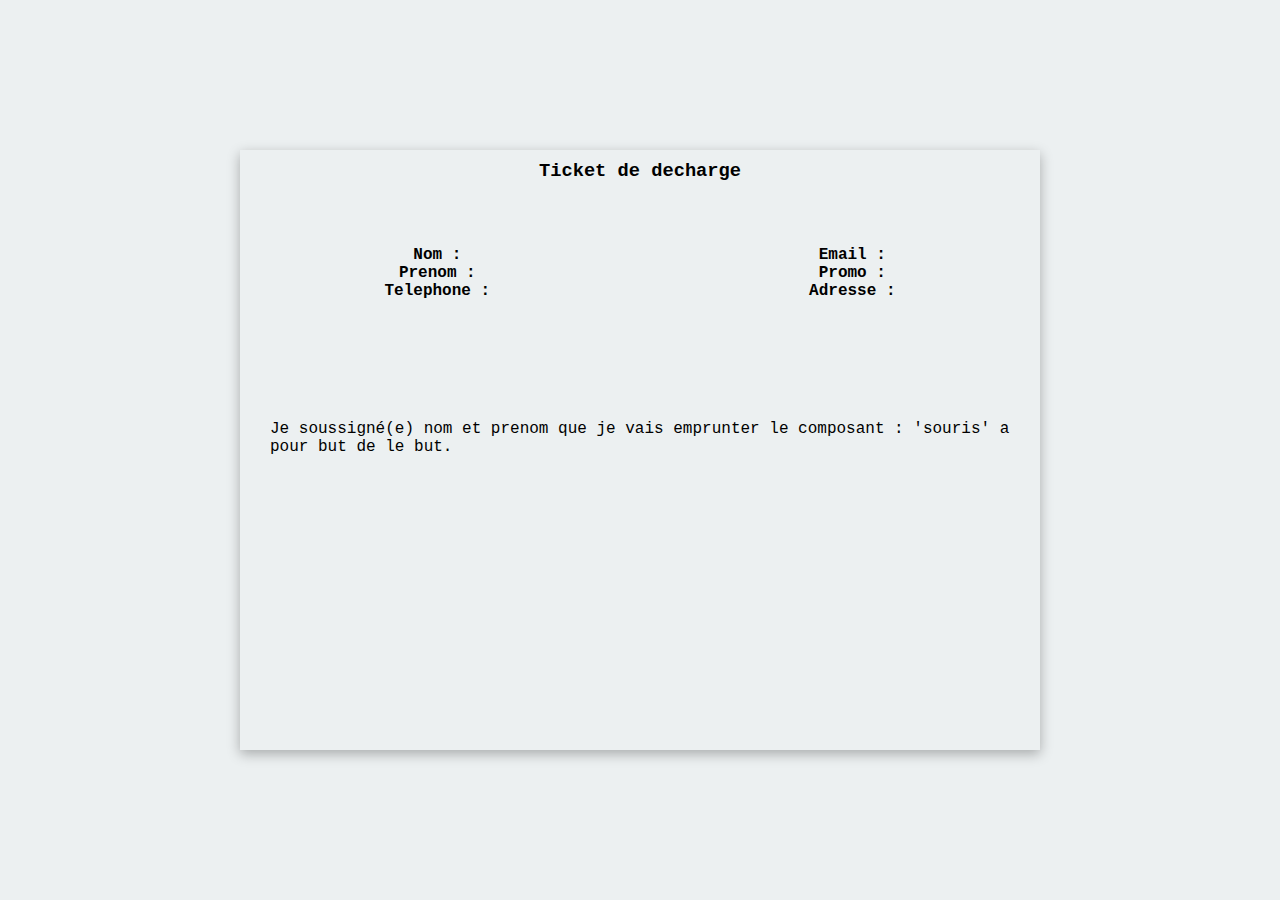
<file: lettre.html>
<!DOCTYPE html>
<html lang="en">
  <head>
    <meta charset="UTF-8" />
    <meta http-equiv="X-UA-Compatible" content="IE=edge" />
    <meta name="viewport" content="width=device-width, initial-scale=1.0" />
    <link rel="stylesheet" href="style.css" />
    <title>Document</title>
  </head>
  <body>
    <div class="let">
      <div class="container">
        <div class="lettre">
          <h3>Ticket de decharge</h3>
          <div class="flex-message">
            <div class=".contact-left">
              <h4>Nom :</h4>
              <h4>Prenom :</h4>
              <h4>Telephone :</h4>
            </div>
            <div class=".contact-right">
              <h4>Email :</h4>
              <h4>Promo :</h4>
              <h4>Adresse :</h4>
            </div>
          </div>
          <div class="message">
            <p>
              Je soussigné(e) nom et prenom que je vais emprunter le composant :
              'souris' a pour but de <span> le but.</span>
            </p>
          </div>
        </div>
      </div>
    </div>
  </body>
</html>
</file>
<file: style.css>
:root {
  --text-color: #2c1320ff;
  --background-color: #ecf0f1ff;
  --usafa-blue: #26547cff;
  --dark-purple: #2c1320ff;
  --cultured: #ecf0f1ff;
  --button-red: #ff4742;
}
* {
  -webkit-box-sizing: border-box;
  -moz-box-sizing: border-box;
  box-sizing: border-box;
  margin: 0;
}
html {
  scroll-behavior: smooth;
}
/* scroll bar */
::-webkit-scrollbar {
  width: 20px;
}

::-webkit-scrollbar-track {
  background-color: transparent;
}

::-webkit-scrollbar-thumb {
  background-color: #d6dee1;
}
::-webkit-scrollbar-thumb {
  background-color: #d6dee1;
  border-radius: 20px;
}

::-webkit-scrollbar-thumb {
  background-color: #d6dee1;
  border-radius: 20px;
  border: 6px solid transparent;
  background-clip: content-box;
}
::-webkit-scrollbar-thumb:hover {
  background-color: #a8bbbf;
}

body {
  font-family: "Montserrat", sans-serif;
  background-color: var(--background-color);
  display: flex;
  flex-direction: column;
}
.container {
  margin-left: auto;
  margin-right: auto;
  margin-top: 0;
  padding-left: 15px;
  padding-right: 15px;
  width: 90%;
}
ul {
  list-style: none;
  cursor: pointer;
}
a {
  text-decoration: none;

  /* header  */
}
.header {
  padding: 0.5rem;
  background-color: #ecf0f1ff;
  /* border-bottom: 1px solid #ff4742; */
  box-shadow: rgb(0 0 0 / 10%) 0px 3px 10px;
}
label.errors {
  display: none;
  color: #a94442;
  background-color: #f2dede;
  border-color: #ebccd1;
  padding: 1px 20px 1px 20px;
}

.header .container {
  display: flex;
  flex-direction: row;
  justify-content: space-between;
  align-items: center;
}
.header .container .logo {
  width: 60px;
  cursor: pointer;
}
.header .container ul {
  width: 75vw;
  display: flex;
  flex-direction: row;
  justify-content: flex-end;
  height: 100%;
  align-items: center;
}

.header .container ul li {
  /* background: #2c4755; */
  transition: all 0.5s ease;
  padding: 10px;
  min-width: 100px;
  text-align: center;
  border-radius: 5px;
}
.header .container ul li:hover {
  background-color: rgb(223, 230, 231);
}

.header .container ul a {
  font-size: 14px;
  font-weight: 600;
  color: var(--text-color);
  opacity: 80%;
  transition: all 0.2s ease-in-out 0s;
}
.header .container ul button {
  background: none;
  font-size: 14px;
  font-weight: 600;
  color: var(--text-color);
  border: 0;
  cursor: pointer;
  opacity: 60%;
  transition: all 0.2s ease-in-out 0s;
}

/* page content */
.header .container ul a:hover {
  opacity: 100%;
}
.header .container ul button:hover {
  opacity: 100%;
  color: #ff4742;
}

.content .container {
  display: flex;
  flex-direction: row;
  flex-wrap: wrap;
  justify-content: center;
  justify-content: space-between;
  gap: 20px;
  margin-top: 20px;
}
.export .container {
  display: flex;
  align-items: center;
  justify-content: space-between;
  flex-wrap: nowrap;
  flex-direction: row;
  padding: 0;
}
@keyframes boxx {
  0% {
    opacity: 0%;
  }
  100% {
    opacity: 100%;
  }
}

.content .container .box {
  animation-name: boxx;
  animation-duration: 0.5s;
  animation-timing-function: ease-in-out;
  display: flex;
  flex-direction: row;
  /* justify-content: space-around; */
  background: var(--text-color);
  background-color: rgb(248, 241, 241);
  width: 26.875;
  height: 250px;
  /* margin-top: 30px; */
  padding: 10px;
  border-radius: 10px;
  box-shadow: rgba(0, 0, 0, 0.12) 0px 4px 12px;
}

.content .container .box .image {
  width: 170px;
}
.content .container .box img {
  width: 100%;
  height: 100%;
  border-radius: 10px;
}

.content .container .box .imformation {
  display: flex;
  flex-direction: column;
  padding-left: 20px;
  column-gap: 5px;
  justify-content: space-between;
  width: 50%;
}
.content .container .box .imformation .buttons {
  display: flex;
  flex-direction: row;
  gap: 10px;
  width: fit-content;
  justify-content: space-evenly;
}

/* Button supprimer */
.content .container .box .imformation .buttons .supprimer {
  background: #ff4742;
  border: 1px solid #ff4742;
  border-radius: 6px;
  box-shadow: rgba(0, 0, 0, 0.1) 1px 2px 4px;
  box-sizing: border-box;
  color: #ffffff;
  cursor: pointer;
  display: inline-block;
  font-size: 16px;
  font-weight: 600;
  min-height: 40px;
  outline: 0;
  padding: 8px 10px;
  text-align: center;
  text-rendering: geometricprecision;
  text-transform: none;
  user-select: none;
  -webkit-user-select: none;
  touch-action: manipulation;
  vertical-align: middle;
}
.content .container .box .imformation .buttons .supprimer:hover,
.content .container .box .imformation .buttons .supprimer:active {
  background-color: initial;
  background-position: 0 0;
  color: #ff4742;
}
.content .container .box .imformation .buttons .supprimer:active {
  opacity: 0.5;
}

/* button modifier */

.content .container .box .imformation .buttons .modifier {
  background: var(--text-color);
  border: 1px solid var(--text-color);
  border-radius: 6px;
  box-shadow: rgba(0, 0, 0, 0.1) 1px 2px 4px;
  box-sizing: border-box;
  color: #ffffff;
  cursor: pointer;
  display: inline-block;
  font-size: 16px;
  font-weight: 600;
  min-height: 40px;
  outline: 0;
  padding: 8px 10px;
  text-align: center;
  text-rendering: geometricprecision;
  text-transform: none;
  user-select: none;
  -webkit-user-select: none;
  touch-action: manipulation;
  vertical-align: middle;
}
.content .container .box .imformation .buttons .modifier:hover,
.content .container .box .imformation .buttons .modifier:active {
  background-color: initial;
  background-position: 0 0;
  color: var(--text-color);
}
.content .container .box .imformation .buttons .modifier:active {
  opacity: 0.5;
}

/* search */

.search {
  position: relative;
  top: 50%;
  left: 50%;
  transform: translate(-50%);
  transition: all 1s;
  width: 50px;
  height: 50px;
  background: white;
  box-sizing: border-box;
  border-radius: 25px;
  border: 4px solid white;
  padding: 5px;
}

.inpt-search {
  position: absolute;
  top: 0;
  left: 0;
  width: 100%;
  height: 42.5px;
  line-height: 30px;
  outline: 0;
  border: 0;
  display: none;
  font-size: 1em;
  border-radius: 20px;
  padding: 0 20px;
}

.fa {
  box-sizing: border-box;
  padding: 10px;
  width: 42.5px;
  height: 42.5px;
  position: absolute;
  top: 0;
  right: 0;
  border-radius: 50%;
  color: var(--text-color);
  text-align: center;
  font-size: 1.2em;
  transition: all 1s;
}

.search:hover,
.search:valid {
  width: 200px;
  cursor: pointer;
}

.search:hover input,
.search:valid input {
  display: block;
}

.search:hover .fa,
.search:valid .fa {
  background: var(--text-color);
  color: white;
}

.search a {
  display: none;
  position: absolute;
  top: 70px;
  bottom: 0;
  left: 0;
  right: 0;
  font-size: 20px;
  color: white;
  text-align: center;
  width: 100%;
}

.search:valid a {
  display: block;
  position: absolute;
  top: 48px;
  color: #ff4742;
}

/* The Modal (background) */
.modal {
  display: none; /* Hidden by default */
  position: fixed; /* Stay in place */
  z-index: 1; /* Sit on top */
  padding-top: 100px; /* Location of the box */
  left: 0;
  top: 0;
  width: 100%; /* Full width */
  height: 100%; /* Full height */
  overflow: auto; /* Enable scroll if needed */
  background-color: rgb(0, 0, 0); /* Fallback color */
  background-color: rgba(0, 0, 0, 0.4); /* Black w/ opacity */
}

/* Modal Content */
.modal-content {
  position: relative;
  background-color: var(--background-color);
  border-radius: 8px;
  margin: auto;
  padding: 2px;
  width: 60%;
  box-shadow: 0 4px 8px 0 rgba(0, 0, 0, 0.2), 0 6px 20px 0 rgba(0, 0, 0, 0.19);
  -webkit-animation-name: animatetop;
  -webkit-animation-duration: 0.4s;
  animation-name: animatetop;
  animation-duration: 0.4s;
}

/* Add Animation */
@-webkit-keyframes animatetop {
  from {
    top: -300px;
    opacity: 0;
  }
  to {
    top: 0;
    opacity: 1;
  }
}

@keyframes animatetop {
  from {
    top: -300px;
    opacity: 0;
  }
  to {
    top: 0;
    opacity: 1;
  }
}

/* The Close Button */
.close {
  color: white;
  float: right;
  font-size: 28px;
  font-weight: bold;
}

.close:hover,
.close:focus {
  color: #000;
  text-decoration: none;
  cursor: pointer;
}

.modal-header {
  padding: 2px 16px;
  background-color: var(--dark-purple);
  color: white;
  border-radius: 8px 8px 0 0;
}

.modal-body {
  padding: 2px 16px;
  opacity: 80%;
}

.modal-footer {
  padding: 2px 16px;
  background-color: var(--dark-purple);
  color: white;
  border-radius: 0 0 8px 8px;
}

/* ///////// */

input[type="text"],
select {
  width: 100%;
  padding: 12px 20px;
  margin: 8px 0;
  display: block;
  border: 1px solid #ccc;
  border-radius: 8px;
  box-sizing: border-box;
}

input[type="submit"] {
  width: 50%;
  display: block;
  align-items: center;
  transition: all 0.5s ease;
  background-color: var(--usafa-blue);
  color: white;
  padding: 14px 20px;
  margin: 8px auto;
  border: none;
  border-radius: 8px;
  cursor: pointer;
}
input[type="submit"]:hover {
  color: var(--text-color);
}

.export input[type="submit"] {
  width: 50%;
  display: block;
  align-items: center;
  border: 3px solid #1d6f42;
  transition: all 0.5s ease;
  background-color: transparent;
  color: #1d6f42;
  padding: 14px 20px;
  margin: 8px auto;
  outline: none;
  border-radius: 8px;
  cursor: pointer;
}
.export input[type="submit"]:hover {
  color: var(--cultured);
  background-color: #1d6f42;
  border-color: #1d6f42;
}
/* Footer */

.text-center {
  text-align: center;
  padding: 15px;
  background-color: var(--usafa-blue);
  color: var(--background-color);
  margin: 10px 0 0 0;
}
/* Alert */

.result p {
  font-size: 20px;
}
.alert {
  opacity: 1;
  transition: opacity 0.6s; /* 600ms to fade out */
}

/* The alert message box */
.alert {
  padding: 20px;
  background-color: green; /* Red */
  color: white;
  margin-bottom: 15px;
}

.alert.fail {
  padding: 20px;
  background-color: red; /* Red */
  color: white;
  margin-bottom: 15px;
}

/* The close button */
.closebtn {
  margin-left: 15px;
  color: white;
  font-weight: bold;
  float: right;
  font-size: 22px;
  line-height: 20px;
  cursor: pointer;
  transition: 0.3s;
}

/* When moving the mouse over the close button */
.closebtn:hover {
  color: black;
}

/* Login  */

.login .container {
  display: flex;
  flex-wrap: wrap;
  align-content: center;
  justify-content: center;
  align-items: center;
  height: 100vh;
}

.login .container form {
  display: flex;
  background-color: #2d2f36;
  width: 39em;
  border-radius: 8px;
  height: 19em;
  flex-wrap: nowrap;
  gap: 10px;
  flex-direction: column;
  align-items: center;
  justify-content: center;
}
.login .container form h3 {
  color: var(--background-color);
}
.login .container form input {
  /* font-family: "Roboto", sans-serif; */
  color: #333;
  font-size: 1rem;
  /* margin: 0 auto; */
  padding: 1rem 1rem;
  border-radius: 0.2rem;
  background-color: rgb(255, 255, 255);
  border: none;
  width: 50%;
  /* display: block; */
  border-bottom: 0.3rem solid transparent;
  transition: all 0.3s;
}
.login .container form .login-btn {
  background: var(--text-color);
  border: 1px solid var(--text-color);
  border-radius: 6px;
  box-shadow: rgba(0, 0, 0, 0.1) 1px 2px 4px;
  box-sizing: border-box;
  color: #ffffff;
  cursor: pointer;
  display: inline-block;
  font-size: 16px;
  font-weight: 600;
  min-height: 40px;
  outline: 0;
  padding: 8px 10px;
  text-align: center;
  text-rendering: geometricprecision;
  text-transform: none;
  user-select: none;
  -webkit-user-select: none;
  touch-action: manipulation;
  vertical-align: middle;
}

.login .container form .login-btn:hover,
.login .container form .login-btn:active {
  background-color: initial;
  background-position: 0 0;
  color: var(--text-color);
}
.login .container form .login-btn:active {
  opacity: 0.5;
}

/* Previous and next buttons */
#previous,
#next {
  background: var(--text-color);
  border: 1px solid var(--text-color);
  border-radius: 6px;
  box-shadow: rgba(0, 0, 0, 0.1) 1px 2px 4px;
  box-sizing: border-box;
  color: #ffffff;
  cursor: pointer;
  display: inline-block;
  font-size: 16px;
  font-weight: 400;
  min-height: 40px;
  outline: 0;
  padding: 8px 10px;
  text-align: center;
  text-rendering: geometricprecision;
  text-transform: none;
  user-select: none;
  -webkit-user-select: none;
  touch-action: manipulation;
  vertical-align: middle;
}

#next:hover,
#next:active {
  background-color: initial;
  background-position: 0 0;
  color: var(--text-color);
}
#previous:hover,
#previous:active {
  background-color: initial;
  background-position: 0 0;
  color: var(--text-color);
}

.update .container {
  display: flex;
  justify-content: center;
  align-items: center;
  flex-direction: column;
}

.update .container form {
  display: flex;
  background-color: rgb(239 237 237);
  width: 36em;
  border-radius: 8px;
  flex-wrap: wrap;
  /* gap: 10px; */
  flex-direction: column;
  justify-content: center;
  align-items: center;
  align-content: center;
  box-shadow: rgb(0 0 0 / 12%) 0px 4px 12px;
  margin-bottom: 30px;
}

.update .container form input,
.update .container form select {
  width: 60%;
  padding: 10px;
  background-color: #ecf0f1ff;
  transition: cubic-bezier(0.075, 0.82, 0.165, 1);
}
.update .container form input:hover,
.update .container form select:hover {
  border: 1px solid var(--dark-purple);
}

.update .container form label {
  padding: 0;
  margin-top: 10px;
  font-size: 16px;
  font-weight: 600;
}

.imgg {
  text-align: center;
  padding: 3%;
  border: thin solid black;
  width: 60%;
  border-radius: 8px;
}

.imgg input {
  display: none;
}
.imgg label {
  cursor: pointer;
}
#imageName {
  color: green;
}

.update input[type="submit"] {
  width: 50%;
  display: block;
  align-items: center;
  border: 3px solid #1d6f42;
  transition: all 0.5s ease;
  background-color: transparent;
  color: #1d6f42;
  padding: 14px 20px;
  margin: 8px auto;
  outline: none;
  border-radius: 8px;
  cursor: pointer;
  margin-bottom: 20px;
}
.update input[type="submit"]:hover {
  color: var(--cultured);
  background-color: #1d6f42;
  border-color: #1d6f42;
}

.decharge .container form {
  width: 57em;
}

textarea {
  width: 50%;
  height: 30%;
  background-color: #ecf0f1ff;
  border-radius: 8px;
}
.let .container {
  display: flex;
  flex-direction: column;
  flex-wrap: nowrap;
  align-content: center;
  justify-content: center;
  align-items: center;
  height: 100vh;
}
.lettre {
  background-color: var(--background-color);
  box-shadow: rgb(0 0 0 / 29%) 0px 4px 12px;
  width: 800px;
  height: 600px;
  text-align: center;
}
.lettre h3 {
  font-family: "Courier New", Courier, monospace;
  margin-top: 10px;
}
.flex-message {
  font-family: "Courier New", Courier, monospace;
  display: flex;
  flex-direction: row;
  align-content: flex-start;
  flex-wrap: nowrap;
  justify-content: space-around;
  align-items: baseline;
  gap: 30px;
  margin-top: 4em;
}

.message {
  font-family: "Courier New", Courier, monospace;
  margin-top: 120px;
  text-align: left;
  margin-left: 30px;
}

#btn-search,
#btnAfficher {
  width: 100px;
  background-color: var(--dark-purple);
  color: var(--background-color);
  font-size: 16px;
  padding: 12px 18px;
  border-radius: 8px;
  cursor: pointer;
}
#btn-search:hover,
#btnAfficher:hover {
  color: var(--cultured);
  background-color: var(--background-color);
  border-color: var(--dark-purple);
  color: var(--dark-purple);
}

.d-filter .container {
  display: flex;
  align-items: center;
  justify-content: flex-start;
  flex-wrap: nowrap;
  flex-direction: row;
  padding: 0;
}

/* checkbox */
.multiselect {
  width: 200px;
}

.selectBox {
  position: relative;
}

.selectBox select {
  width: 100%;
  font-weight: bold;
}

.overSelect {
  position: absolute;
  left: 0;
  right: 0;
  top: 0;
  bottom: 0;
}

#checkboxes {
  display: none;
  border: 1px #dadada solid;
}

#checkboxes label {
  display: block;
}

#checkboxes label:hover {
  background-color: #1e90ff;
}

/* Table de rapport */

#rap table,
#rap th,
#rap td {
  border: 1px solid black;
}

table {
  background: #ccc;
  border-spacing: 1px;
}
td {
  background: #fff;
  padding: 5px;
}

#btnAfficher {
  margin: 0 auto;
  width: 200px;
}
</file>
